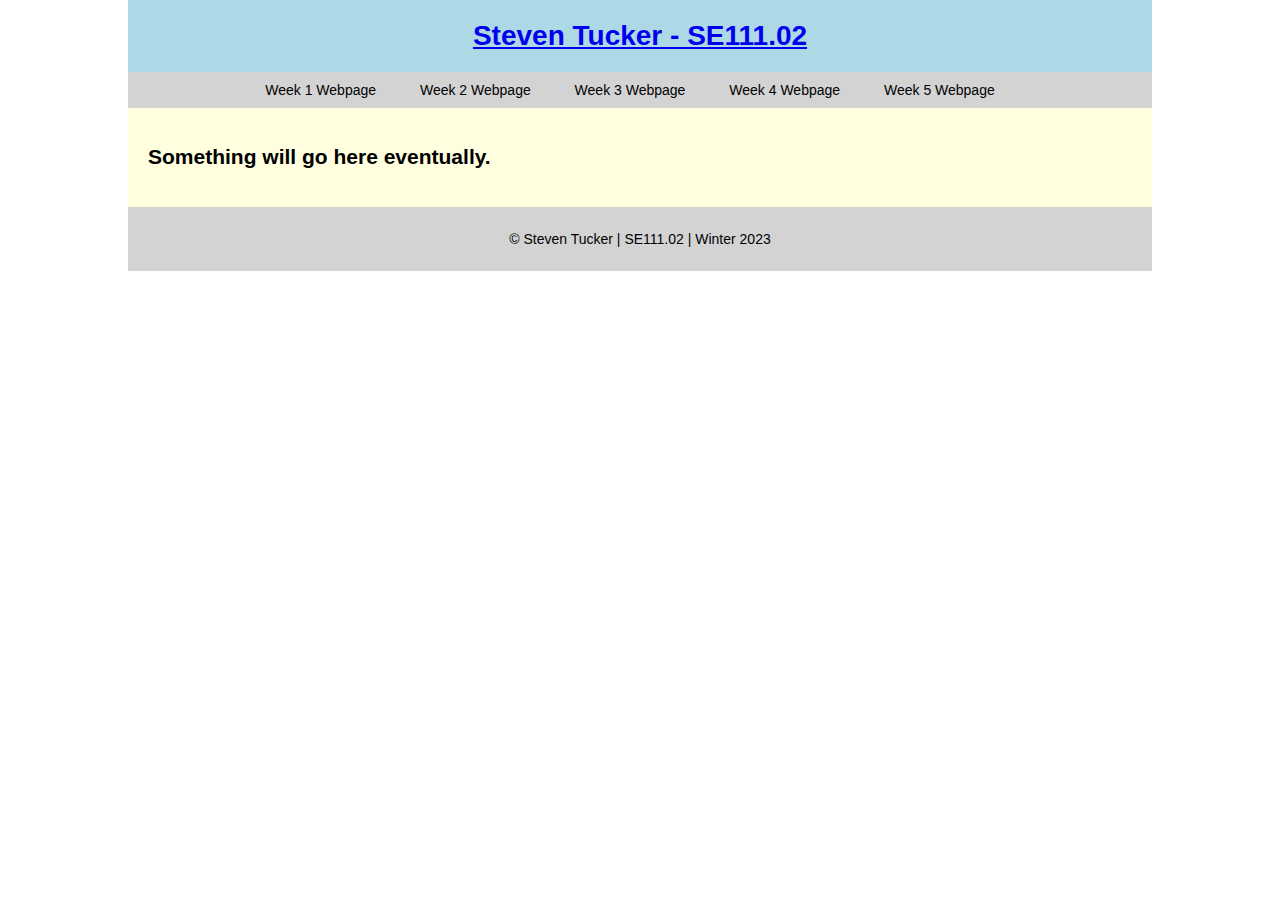
<file: index.html>
<!DOCTYPE html>
<html lang="en">
    <head>
        <meta charset="UTF-8">
        <meta http-equiv="X-UA-Compatible" content="IE=edge">
        <meta name="viewport" content="width=device-width, initial-scale=1.0">
        <meta name="author" content="Steven Tucker">
        <meta name="description" content="SE111 Main Projects Link Index">
        <title>Steve T's SE111 Index</title>
        <link rel="stylesheet" type="text/css" href="style.css">
    </head>
    <body>
        <div id="wrapper">
            <div id="header">
                <a href="https://stevt.com">
                    <h1>Steven Tucker - SE111.02</h1>
                </a>
            </div>
            <!--/ #header-->
            <div id="nav">
                <ul>
                    <li>
                        <a href="https://w1.stevt.com">Week 1 Webpage</a>
                    </li>
                </ul>
                <!--/ end of Week #1-->
                <ul>
                    <li>
                        <a href="https://w2.stevt.com">Week 2 Webpage</a>
                    </li>
                </ul>
                <!--/ end of Week #2-->
                <ul>
                    <li>
                        <a href="https://w3.stevt.com">Week 3 Webpage</a>
                    </li>
                </ul>
                <!--/ end of Week #3-->
                <ul>
                    <li>
                        <a href="https://w4.stevt.com">Week 4 Webpage</a>
                    </li>
                </ul>
                <!--/ end of Week #4-->
                <ul>
                    <li>
                        <a href="https://w5.stevt.com">Week 5 Webpage</a>
                    </li>
                </ul>
                <!--/ end of Week #3-->
                <!--end of main outer list-->
            </div>
            <!--/ #nav-->
            <div id="main-content">
                <h2>Something will go here eventually.</h2>
            </div>
            <!--/ #main-content-->
            <div id="footer">
                <p>&copy; Steven Tucker | SE111.02 | Winter 2023</p>
            </div>
            <!--/ #footer-->
        </div>
        <!--/ #wrapper-->
    </body>
</html>
</file>
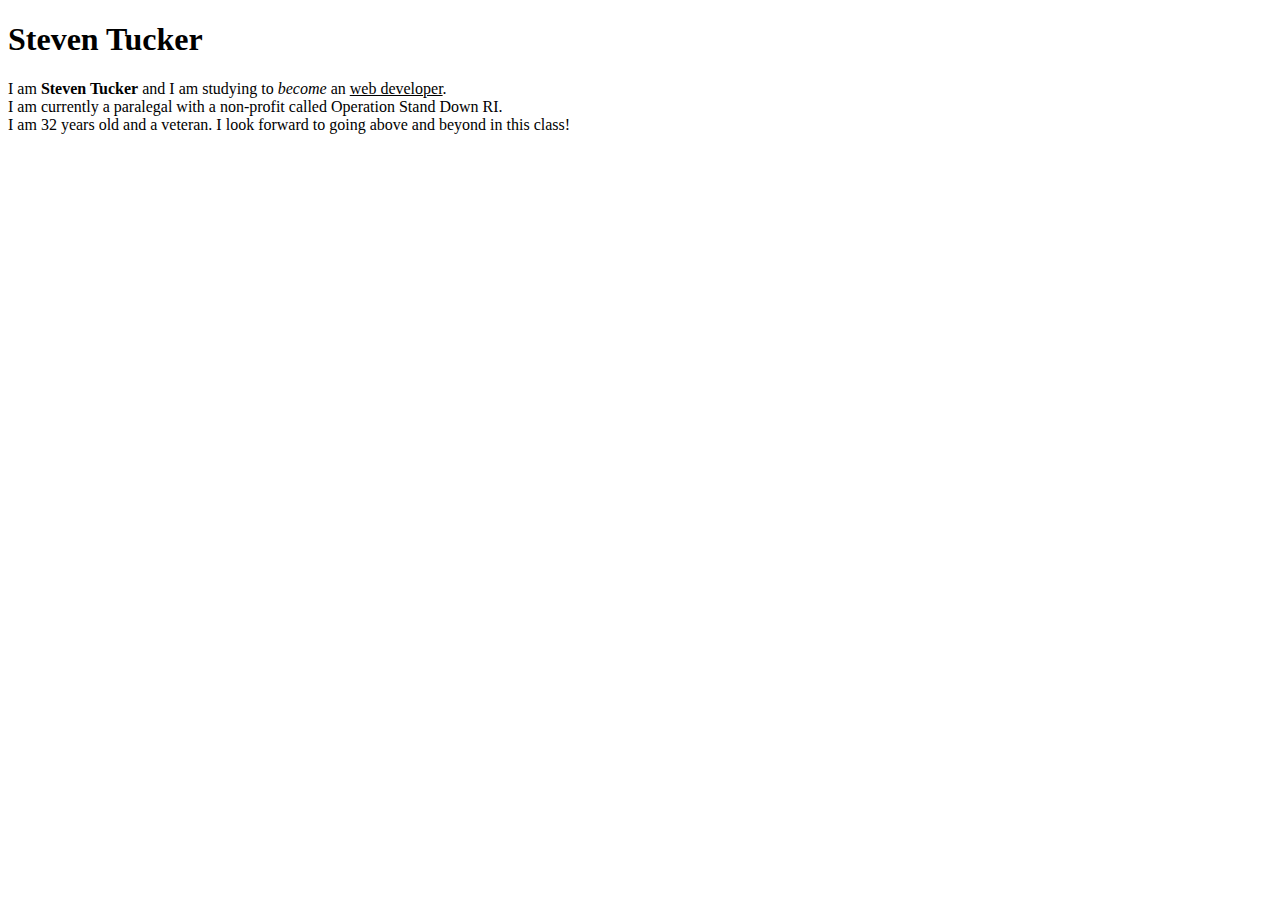
<file: w1-first/index.html>
<!DOCTYPE html>
<html lang="en">
<head>
    <meta charset="UTF-8">
    <meta http-equiv="X-UA-Compatible" content="IE=edge">
    <meta name="viewport" content="width=device-width, initial-scale=1.0">
    <meta name="description" content="Week 1">
    <meta name="author" content="Steven Tucker">
    <title>Document</title>
</head>
<body>
    <div>
        <h1>Steven Tucker</h1>
        <p>I am <strong>Steven Tucker</strong> and I am studying to <i>become</i> an <u>web developer</u>.<br>
            I am currently a paralegal with a non-profit called Operation Stand Down RI.<br>
            I am 32 years old and a veteran.
            I look forward to going above and beyond in this class!</p>
    </div>        
</body>
</html>
</file>
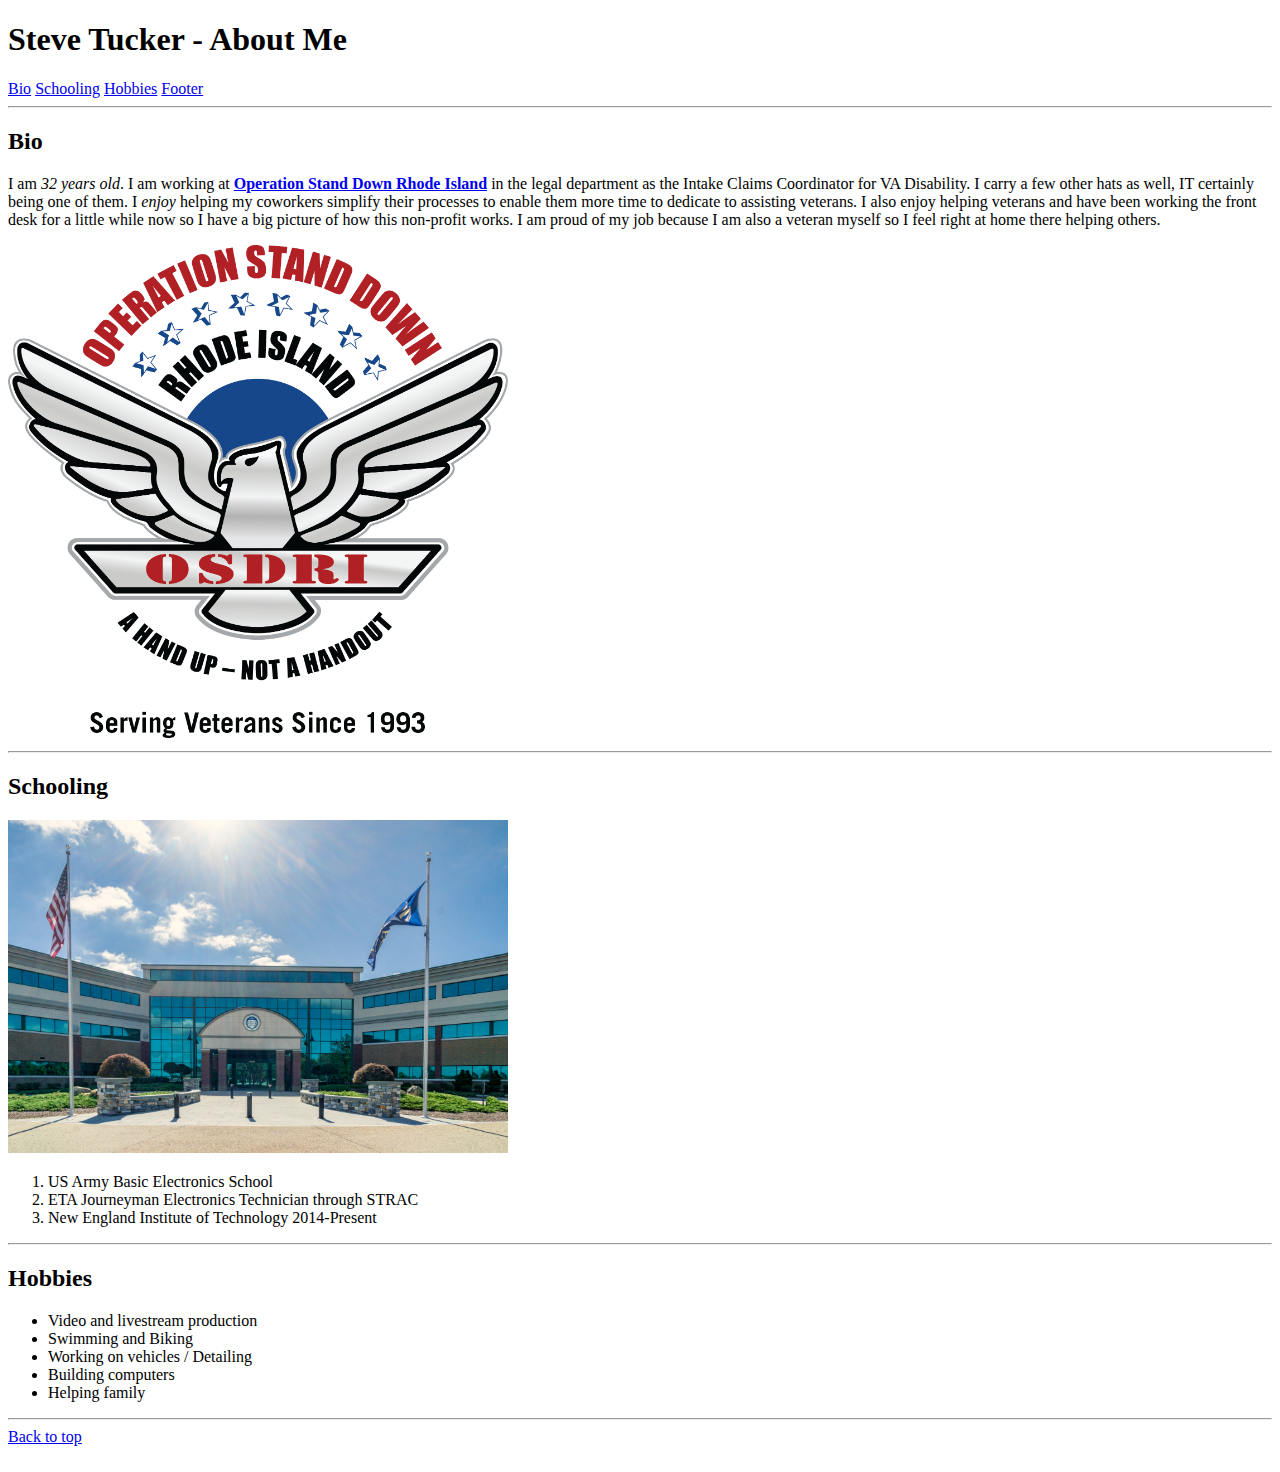
<file: w2-bio/index.html>
<!DOCTYPE html>
<html lang="en">
<head>
    <!--Steven Tucker - SE111.02 - 1/29/2023-->
    <meta charset="UTF-8">
    <meta http-equiv="X-UA-Compatible" content="IE=edge">
    <meta name="viewport" content="width=device-width, initial-scale=1.0">
    <meta name="author" content="Steve Tucker">
    <meta name="description" content="W2-Bio Page">
    <title>Bio Page</title>
</head>
<body>
    <h1 id="header">Steve Tucker - About Me</h1>
    <div id="nav">
        <a href="#bio">Bio</a>
        <a href="#schooling">Schooling</a>
        <a href="#hobbies">Hobbies</a>
        <a href="#footer">Footer</a>
    </div>
    <hr>
<!--Bio section-->
        <h2 id="bio">Bio</h2>
        <p>I am <i>32 years old</i>. I am working at <a href="https://www.osdri.org"><b>Operation Stand Down Rhode Island</b></a> in the legal department as the Intake Claims Coordinator for VA Disability. I carry a few other hats as well, IT certainly being one of them. I <em>enjoy</em> helping my coworkers simplify their processes to enable them more time to dedicate to assisting veterans. I also enjoy helping veterans and have been working the front desk for a little while now so I have a big picture of how this non-profit works. I am proud of my job because I am also a veteran myself so I feel right at home there helping others.</p>
        <img src="images/osdri-clear.png" width="500" alt="OSDRI">
        <hr>
<!--Schooling-->
        <h2 id="schooling">Schooling</h2>
        <img src="images/neit.jpg" width="500" alt="New England Tech">
        <ol>
            <li>US Army Basic Electronics School</li>
            <li>ETA Journeyman Electronics Technician through STRAC</li>
            <li>New England Institute of Technology 2014-Present</li>
        </ol>
        <hr>
<!--Hobbies-->
        <h2 id="hobbies">Hobbies</h2>
        <ul>
            <li>Video and livestream production</li>
            <li>Swimming and Biking</li>
            <li>Working on vehicles / Detailing</li>
            <li>Building computers</li>
            <li>Helping family</li>
        </ul>
        <hr>
        <div id="footer"><a href="#header">Back to top</a></div><br>
        <!--https://prnt.sc/hSU1V8r_hGEk  Screen of validation-->
</body>
</html>
</file>
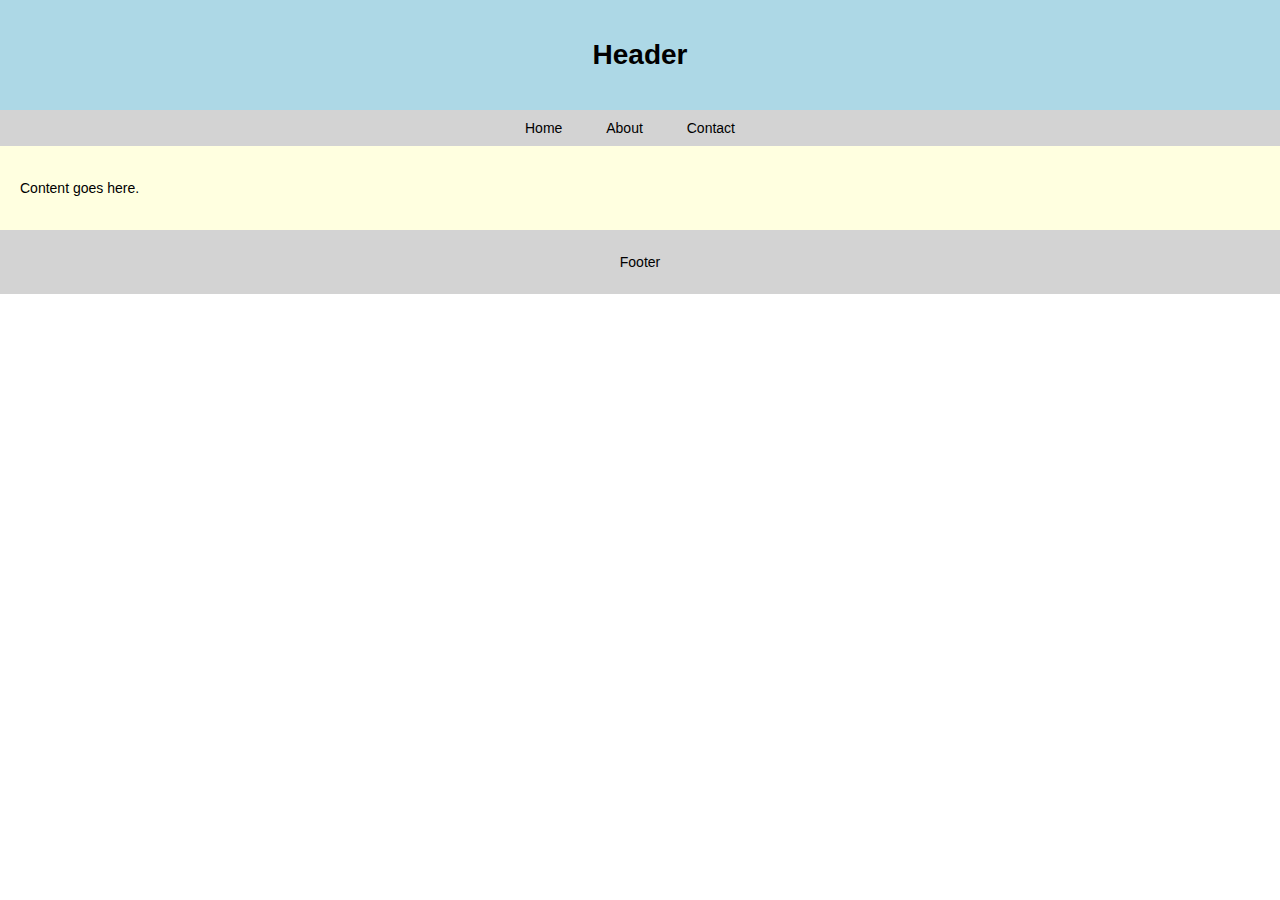
<file: w3-multipagebio/index.html>
<!DOCTYPE html>
<html lang="en">
<head>
    <meta charset="UTF-8">
    <meta http-equiv="X-UA-Compatible" content="IE=edge">
    <meta name="viewport" content="width=device-width, initial-scale=1.0">
    <title>Document</title>
    <link rel="stylesheet" type="text/css" href="style.css">
</head>
<body>
    

        <!-- Main Container Div -->
        <div id="wrapper">
    
          <!-- Header Div -->
          <div id="header">
            <h1>Header</h1>
          </div>
    
          <!-- Navigation Div -->
          <div id="nav">
            <ul>
              <li><a href="#">Home</a></li>
              <li><a href="#">About</a></li>
              <li><a href="#">Contact</a></li>
            </ul>
          </div>
    
          <!-- Content Div -->
          <div id="content">
            <p>Content goes here.</p>
          </div>
    
          <!-- Footer Div -->
          <div id="footer">
            <p>Footer</p>
          </div>
    
        </div>
        <a href="#" id="topBtn" title="Go to top">Top</a>
</body>
</html>
</file>
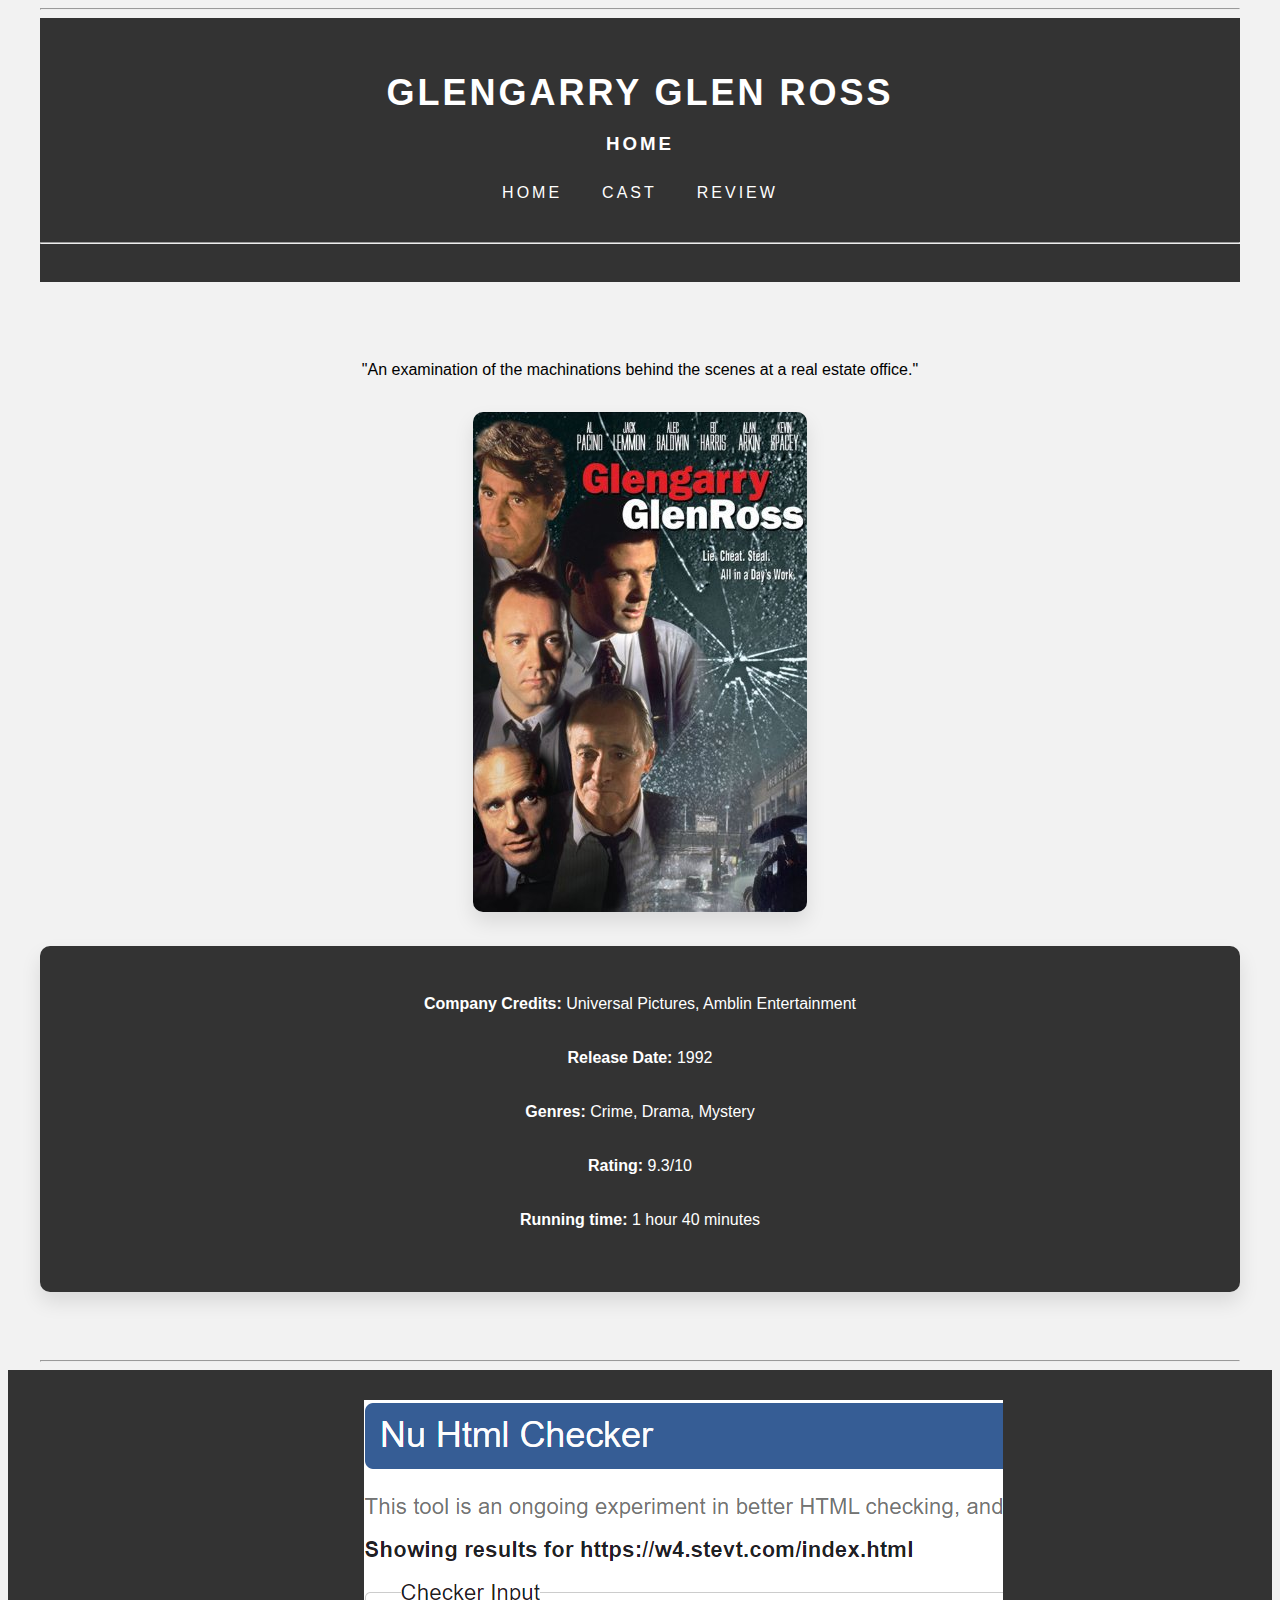
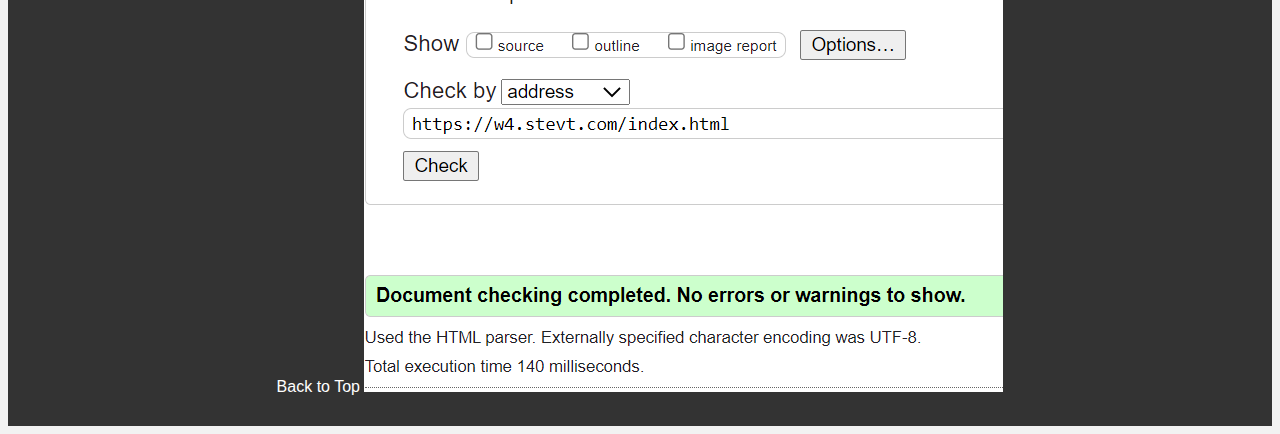
<file: w4-moviereview/index.html>
<!DOCTYPE html>
<html lang="en">
<head>
  <title>Glengarry Glen Ross</title>
  <meta charset="UTF-8">
  <meta name="viewport" content="width=device-width, initial-scale=1.0">
  <meta name="keywords" content="glengarry, glen, ross, steve tucker, movie, review">
  <meta name="description" content="Steve Tucker - Glengarry Glen Ross - About">
  <meta name="author" content="Steve Tucker">
  <meta name="robots" content="index, follow">
  <link rel="stylesheet" type="text/css" href="styles/style.css">
</head>
<body>
  <div id="wrapper">
    <hr>
    <div id="header">
      <h1>Glengarry Glen Ross</h1>
      <h3>Home</h3>
      <div id="nav">
        <a href="index.html">Home</a>
        <a href="cast.html">Cast</a>
        <a href="review.html">Review</a>
      </div>
      <hr>
    </div>
    <div id="content">      
      <div id="synopsis"></div>
        <p>"An examination of the machinations behind the scenes at a real estate office."</p>
        <a href="https://www.imdb.com/title/tt0104348/"><img src="images/poster.jpg" alt="Movie Poster"></a>
        <div class="info">
          <p><b>Company Credits:</b> Universal Pictures, Amblin Entertainment</p>
          <p><b>Release Date:</b> 1992</p>
          <p><b>Genres:</b> Crime, Drama, Mystery</p>
          <p><b>Rating:</b> 9.3/10</p>
          <p><b>Running time:</b> 1 hour 40 minutes</p>
        </div>
      </div>
      <hr>
    </div>
    <div id="footer">
      <a href="#header">Back to Top</a>
      <img src="images/verify1.png" alt="verification1">
    </div>
</body>
</html>
</file>
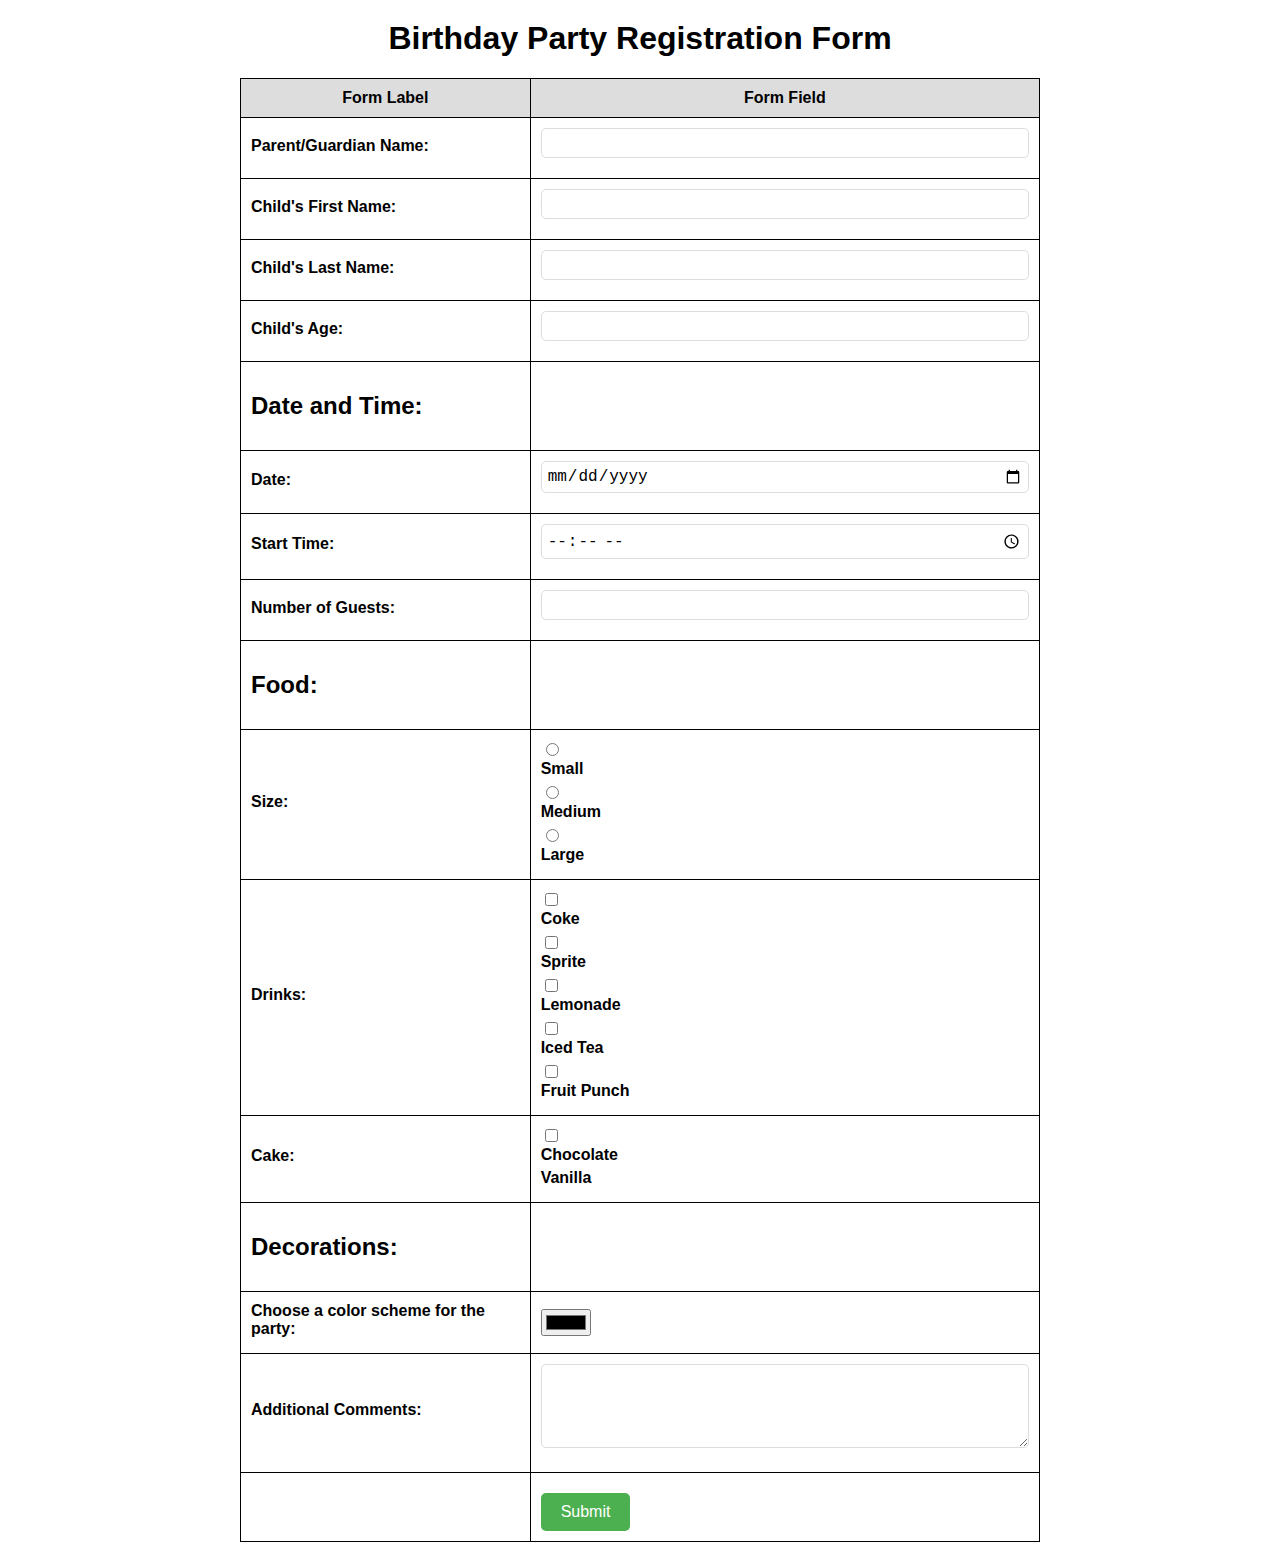
<file: w5-tablesforms/index.html>
<!DOCTYPE html>
<html lang="en">
    <head>
        <meta charset="UTF-8">
        <meta name="viewport" content="width=device-width, initial-scale=1.0">
        <meta name="author" content="Steve Tucker">
        <meta name="description" content="Birthday Party Registration form">
        <link type="text/css" rel="stylesheet" href="styles/style.css">
        <title>Week 5 | Tables and Forms</title>
    </head>
    <body>
        <h1>Birthday Party Registration Form</h1>
        <form action="confirm.html" method="GET">
            <table>
                <thead>
                    <tr>
                        <th>Form Label</th>
                        <th>Form Field</th>
                    </tr>
                </thead>
                <tbody>
                    <tr>
                        <td><label for="parent-guardian-name">Parent/Guardian Name:</label></td>
                        <td><input type="text" id="parent-guardian-name" name="parent-guardian-name" required></td>
                    </tr>
                    <tr>
                        <td><label for="child-first-name">Child's First Name:</label></td>
                        <td><input type="text" id="child-first-name" name="child-first-name" required></td>
                    </tr>
                    <tr>
                        <td><label for="last-name">Child's Last Name:</label></td>
                        <td><input type="text" id="child-last-name" name="child-last-name" required></td>
                    </tr>
                    <tr>
                        <td><label for="child-age">Child's Age:</label></td>
                        <td><input type="number" id="child-age" name="child-age" required></td>
                    </tr>
                    <tr>
                        <td>
                            <label>
                                <h2>Date and Time:</h2>
                            </label>
                        </td>
                        <td></td>
                    </tr>
                    <tr>
                        <td><label for="date">Date:</label></td>
                        <td><input type="date" id="date" name="date" required></td>
                    </tr>
                    <tr>
                        <td><label for="start-time">Start Time:</label></td>
                        <td><input type="time" id="start-time" name="start-time" required></td>
                    </tr>
                    <tr>
                        <td><label for="num-guests">Number of Guests:</label></td>
                        <td><input type="number" id="num-guests" name="num-guests" required></td>
                    </tr>
                    <tr>
                        <td>
                            <label>
                                <h2>Food:</h2>
                            </label>
                        </td>
                        <td></td>
                    </tr>
                    <tr>
                        <td><label>Size:</label></td>
                        <td>
                            <input type="radio" id="size-small" name="size" value="small">
                            <label for="size-small">Small</label>
                            <input type="radio" id="size-medium" name="size" value="medium">
                            <label for="size-medium">Medium</label>
                            <input type="radio" id="size-large" name="size" value="large">
                            <label for="size-large">Large</label>
                        </td>
                    </tr>
                    <tr>
                        <td><label>Drinks:</label></td>
                        <td>
                            <input type="checkbox" id="coke" name="drinks[]" value="coke">
                            <label for="coke">Coke</label>
                            <input type="checkbox" id="sprite" name="drinks[]" value="sprite">
                            <label for="sprite">Sprite</label>
                            <input type="checkbox" id="lemonade" name="drinks[]" value="lemonade">
                            <label for="lemonade">Lemonade</label>
                            <input type="checkbox" id="iced-tea" name="drinks[]" value="iced-tea">
                            <label for="iced-tea">Iced Tea</label>
                            <input type="checkbox" id="fruit-punch" name="drinks[]" value="fruit-punch">
                            <label for="fruit-punch">Fruit Punch</label>
                        </td>
                    </tr>
                    <tr>
                        <td><label>Cake:</label></td>
                        <td>
                            <input type="checkbox" id="chocolate-cake" name="cake[]" value="chocolate-cake">
                            <label for="chocolate-cake">Chocolate</label>
                            <label for="vanilla-cake">Vanilla</label>
                        </td>
                    </tr>
                    <tr>
                        <td>
                            <label>
                                <h2>Decorations:</h2>
                            </label>
                        </td>
                        <td></td>
                    </tr>
                    <tr>
                        <td><label>Choose a color scheme for the party:</label></td>
                        <td>
                            <input type="color" id="color-scheme" name="color-scheme">
                        </td>
                    </tr>
                    <tr>
                        <td><label for="comments">Additional Comments:</label></td>
                        <td><textarea id="comments" name="comments" rows="4" cols="50"></textarea></td>
                    </tr>
                    <tr>
                        <td></td>
                        <td><button type="submit">Submit</button></td>
                    </tr>
                </tbody>
            </table>
        </form>
    </body>
</html>
</file>
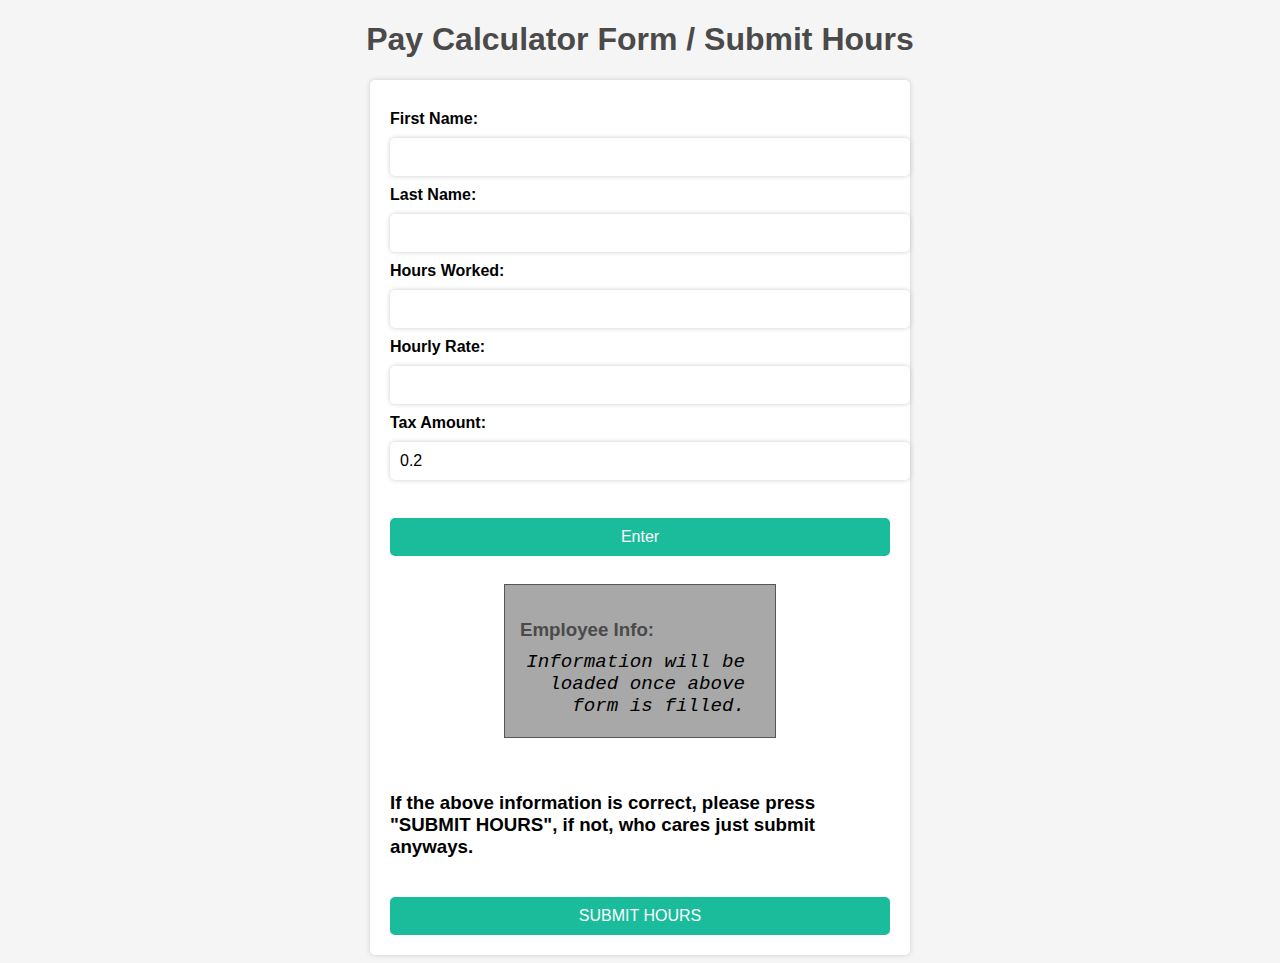
<file: w7-jspaycalc/index.html>
<!DOCTYPE html>
<html lang="en">
    <head>
        <meta charset="UTF-8">
        <meta name="viewport" content="width=device-width, initial-scale=1.0">
        <meta name="author" content="Steve Tucker">
        <meta name="description" content="Week 7 | Pay Form Calculator Assignment">
        <link type="text/css" rel="stylesheet" href="styles/style.css">
        <title>Week 7 | Pay Form Calculator Assignment</title>
    </head>
    <body>
        <h1>Pay Calculator Form / Submit Hours</h1>
        <form>
            <label for="first">First Name:</label>
            <input type="text" id="first-name" required>
            <br>
            <label for="last">Last Name:</label>
            <input type="text" id="last-name">
            <br>
            <label for="hours">Hours Worked:</label>
            <input type="number" id="hours-worked" required step="1">
            <br>
            <label for="rate">Hourly Rate:</label>
            <input type="number" id="hourly-rate" required step="1">
            <br>
            <label for="tax-rate">Tax Amount:</label>
            <input type="number" id="tax-rate" value="0.2" required step="0.01">
            <br>
            <br>
            <input type="button" id="enter-button" value="Enter">
            <br>
            <br>
            <div id="final">
                <h3>Employee Info:</h3>
                <p id="info"><i>Information will be loaded once above form is filled.</i></p>
                <p id="gross-pay"></p>
                <p id="tax-amount"></p>
                <p id="net-pay"></p>
            </div>
            <br>
            <br>
            <h3>If the above information is correct, please press "SUBMIT HOURS", if not, who cares just submit anyways.</h3>
            <input type="button" id="submit" value="SUBMIT HOURS">
        </form>
        <script src="scripts/script.js"></script>
    </body>
</html>
</file>
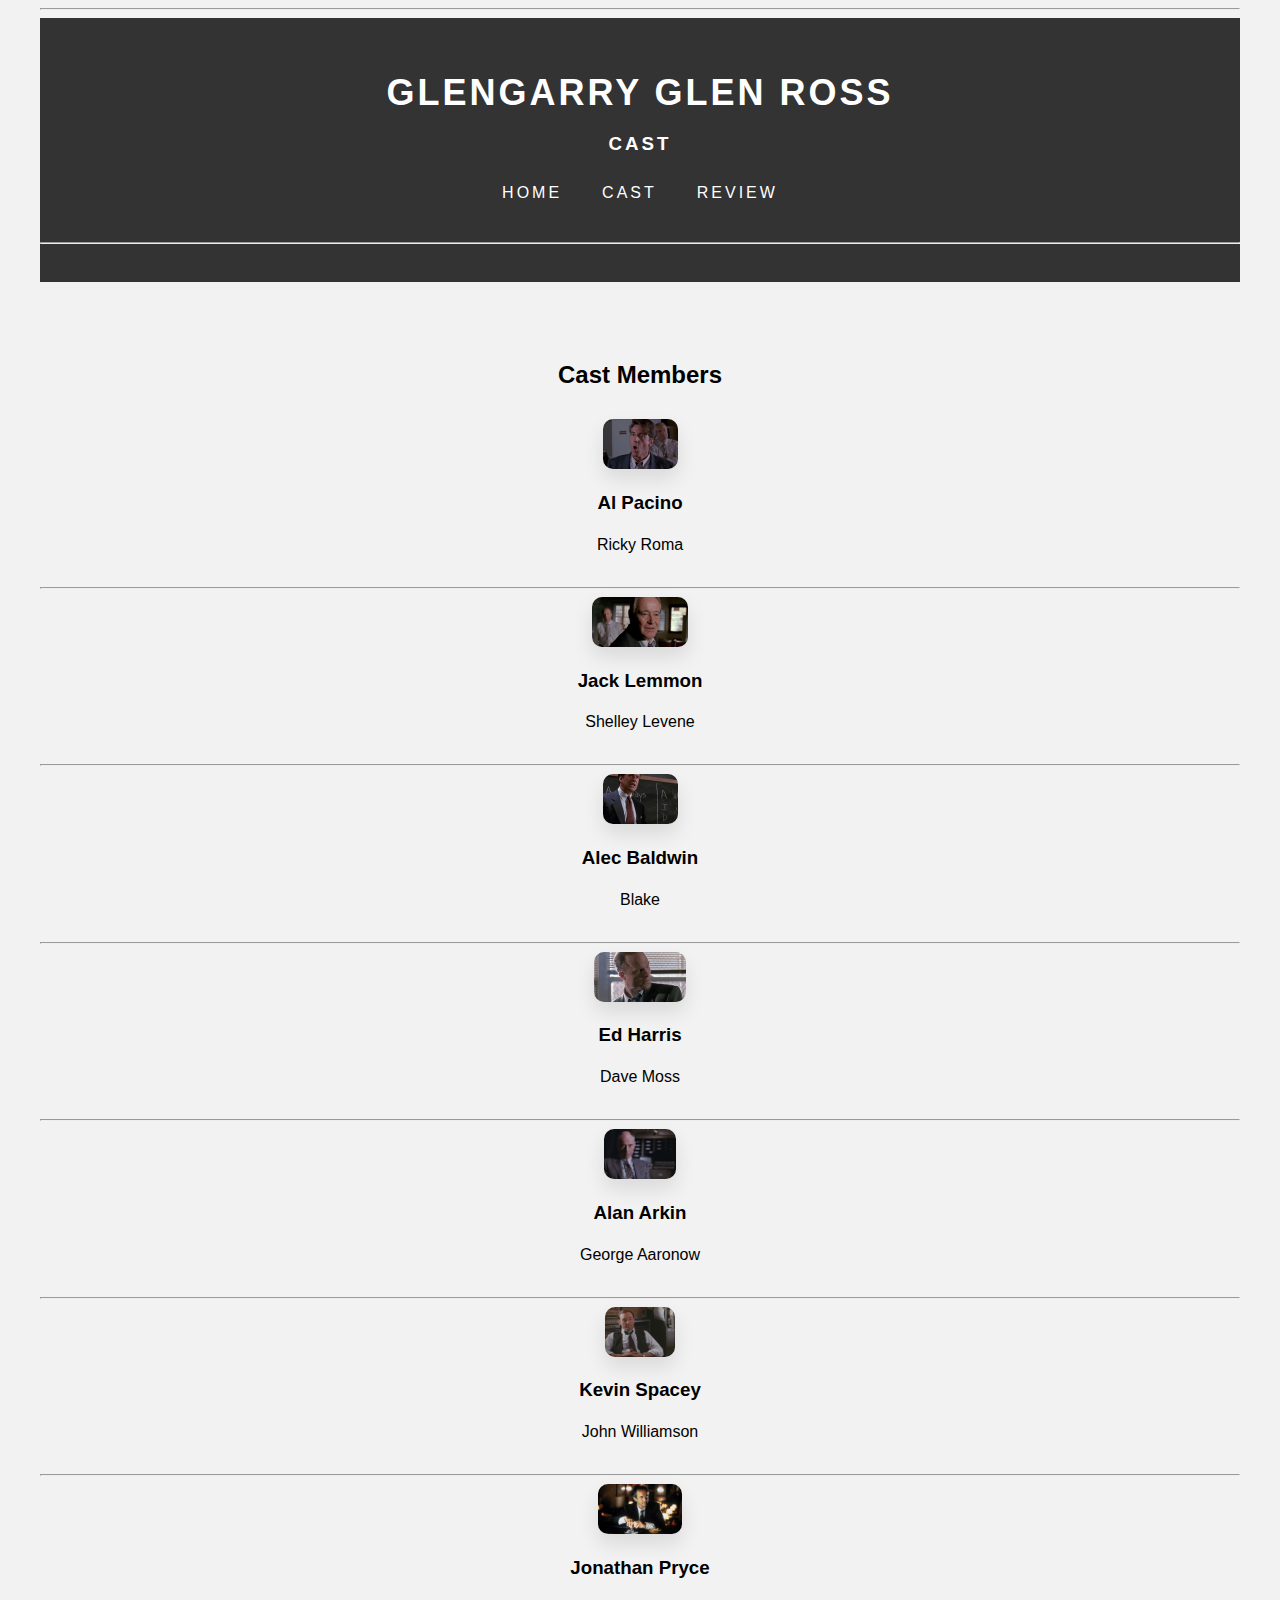
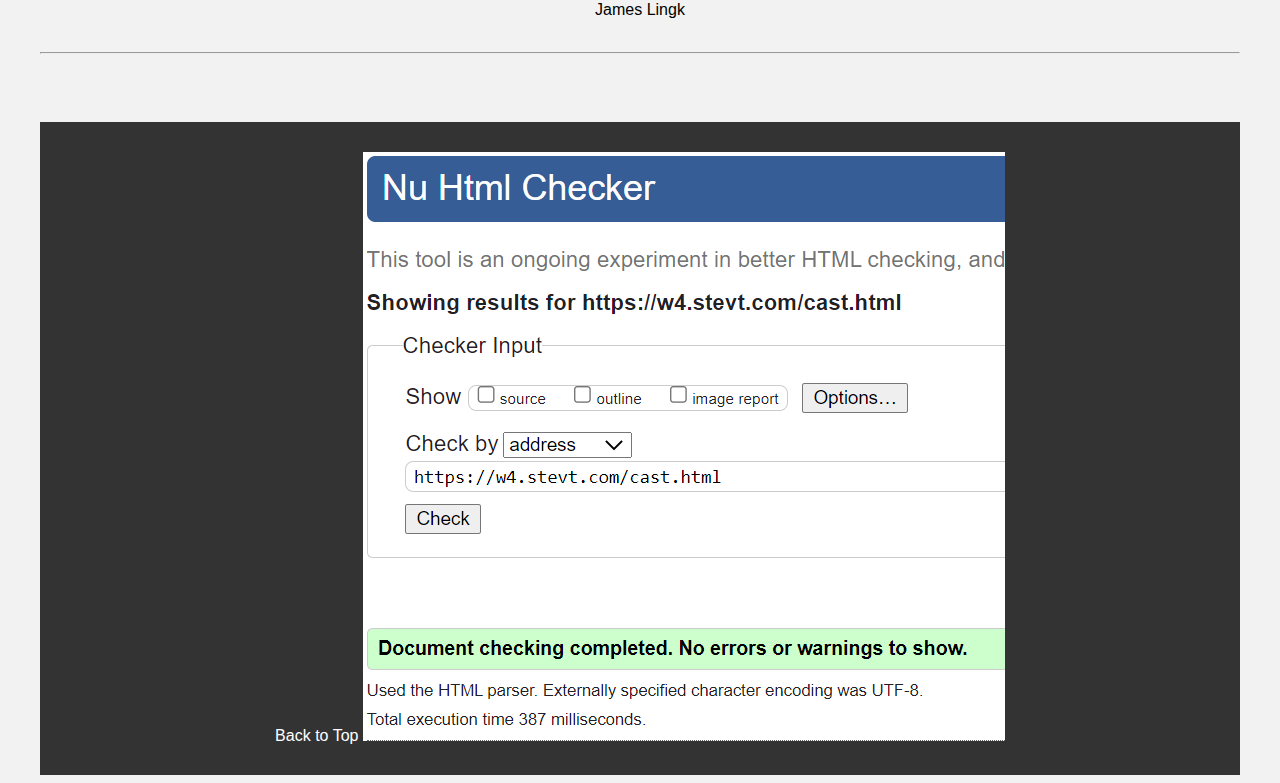
<file: w4-moviereview/cast.html>
<!DOCTYPE html>
<html lang="en">
<head>
  <title>Glengarry Glen Ross</title>
  <meta charset="UTF-8">
  <meta name="viewport" content="width=device-width, initial-scale=1.0">
  <meta name="keywords" content="glengarry, glen, ross, steve tucker, movie, review">
  <meta name="description" content="Steve Tucker - Glengarry Glen Ross - Cast">
  <meta name="author" content="Steve Tucker">
  <meta name="robots" content="index, follow">
  <link rel="stylesheet" type="text/css" href="styles/style.css">
</head>
<body>
  <div id="wrapper">
    <hr>
    <div id="header">
      <h1>Glengarry Glen Ross</h1>
      <h3>Cast</h3>
      <div id="nav">
        <a href="index.html">Home</a>
        <a href="cast.html">Cast</a>
        <a href="review.html">Review</a>
      </div>
      <hr>
    </div>
    <div id="content">
      <h2>Cast Members</h2>
      <div class="cast">
        <div class="cast-member">
          <img src="images/pacino.jpg" alt="Al Pacino" height="50">
          <h3>Al Pacino</h3>
          <p>Ricky Roma</p>
          <hr>
        </div>
        <div class="cast-member">
          <img src="images/lemmon.jpg" alt="Jack Lemmon" height="50">
          <h3>Jack Lemmon</h3>
          <p>Shelley Levene</p>
          <hr>
        </div>
        <div class="cast-member">
          <img src="images/baldwin.jpg" alt="Alec Baldwin" height="50">
          <h3>Alec Baldwin</h3>
          <p>Blake</p>
          <hr>
        </div>
        <div class="cast-member">
          <img src="images/harris.jpg" alt="Ed Harris" height="50">
          <h3>Ed Harris</h3>
          <p>Dave Moss</p>
          <hr>
        </div>
        <div class="cast-member">
          <img src="images/arkin.jpg" alt="Alan Arkin" height="50">
          <h3>Alan Arkin</h3>
          <p>George Aaronow</p>
          <hr>
        </div>
        <div class="cast-member">
          <img src="images/spacey.jpg" alt="Kevin Spacey" height="50">
          <h3>Kevin Spacey</h3>
          <p>John Williamson</p>
          <hr>
        </div>
        <div class="cast-member">
          <img src="images/pryce.jpg" alt="Jonathan Pryce" height="50">
          <h3>Jonathan Pryce</h3>
          <p>James Lingk</p>
        </div>
      </div>
      <hr>
    </div>
    <div id="footer">
      <a href="#header">Back to Top</a>
      <img src="images/verify2.png" alt="verification2">
    </div>
  </div>
</body>
</html>
</file>
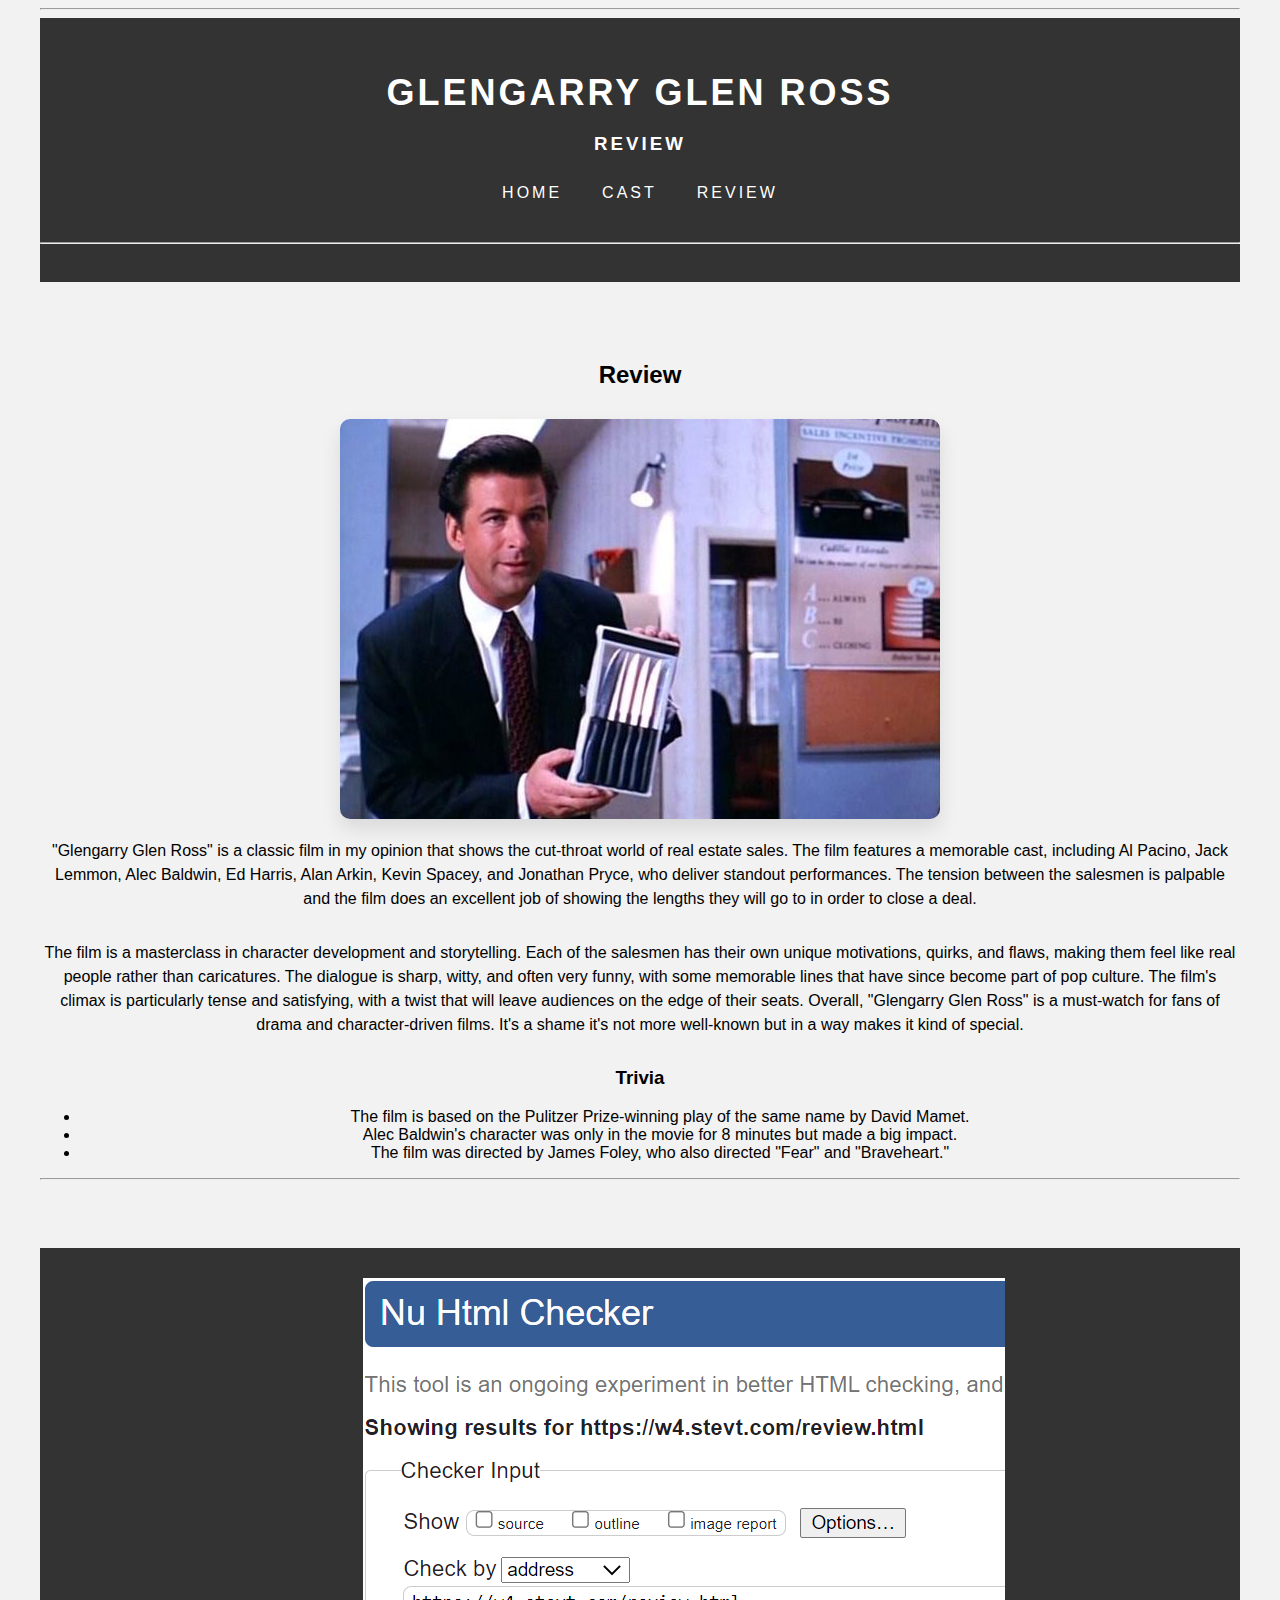
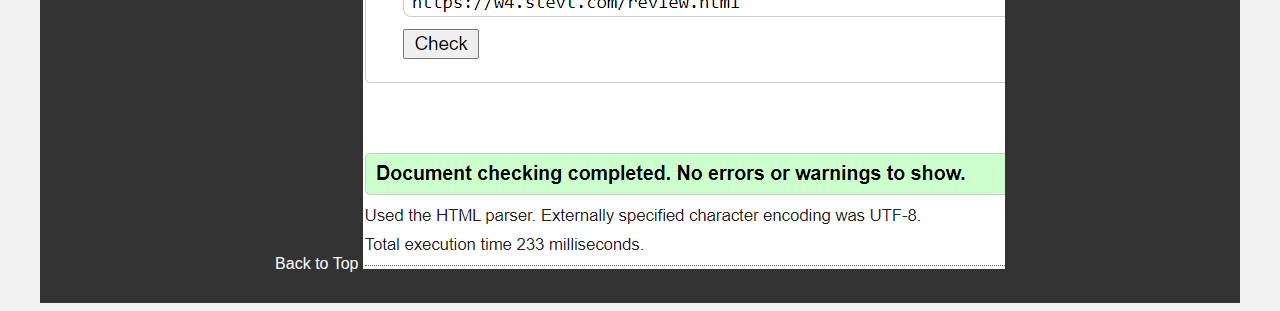
<file: w4-moviereview/review.html>
<!DOCTYPE html>
<html lang="en">
    <head>
        <title>Glengarry Glen Ross</title>
        <meta charset="UTF-8">
        <meta name="viewport" content="width=device-width, initial-scale=1.0">
        <meta name="keywords" content="glengarry, glen, ross, steve tucker, movie, review">
        <meta name="description" content="Steve Tucker - Glengarry Glen Ross - Review">
        <meta name="author" content="Steve Tucker">
        <link rel="stylesheet" type="text/css" href="styles/style.css">
    </head>
    <body>
        <div id="wrapper">
            <hr>
            <div id="header">
                <h1>Glengarry Glen Ross</h1>
                <h3>Review</h3>
                <div id="nav">
                    <a href="index.html">Home</a>
                    <a href="cast.html">Cast</a>
                    <a href="review.html">Review</a>
                </div>
                <hr>
            </div>
            <div id="content">
                <h2>Review</h2>
                <div>
                    <div class="screenshot">
                        <img src="images/screen1.jpg" alt="Screenshot from movie">
                    </div>
                    <p>
                        "Glengarry Glen Ross" is a classic film in my opinion that shows the cut-throat world of real estate sales. The film features a memorable cast, including Al Pacino, Jack Lemmon, Alec Baldwin, Ed Harris, Alan Arkin, Kevin Spacey, and Jonathan Pryce, who deliver standout performances. The tension between the salesmen is palpable and the film does an excellent job of showing the lengths they will go to in order to close a deal.
                    </p>
                    <p>
                        The film is a masterclass in character development and storytelling. Each of the salesmen has their own unique motivations, quirks, and flaws, making them feel like real people rather than caricatures. The dialogue is sharp, witty, and often very funny, with some memorable lines that have since become part of pop culture. The film's climax is particularly tense and satisfying, with a twist that will leave audiences on the edge of their seats. Overall, "Glengarry Glen Ross" is a must-watch for fans of drama and character-driven films. It's a shame it's not more well-known but in a way makes it kind of special.
                    </p>
                    <div class="trivia">
                        <h3>Trivia</h3>
                        <ul>
                            <li>The film is based on the Pulitzer Prize-winning play of the same name by David Mamet.</li>
                            <li>Alec Baldwin's character was only in the movie for 8 minutes but made a big impact.</li>
                            <li>The film was directed by James Foley, who also directed "Fear" and "Braveheart."</li>
                        </ul>
                    </div>
                </div>
                <hr>
            </div>
            <div id="footer">
                <a href="#header">Back to Top</a>
                <img src="images/verify3.png" alt="verification3">
            </div>
        </div>
</file>
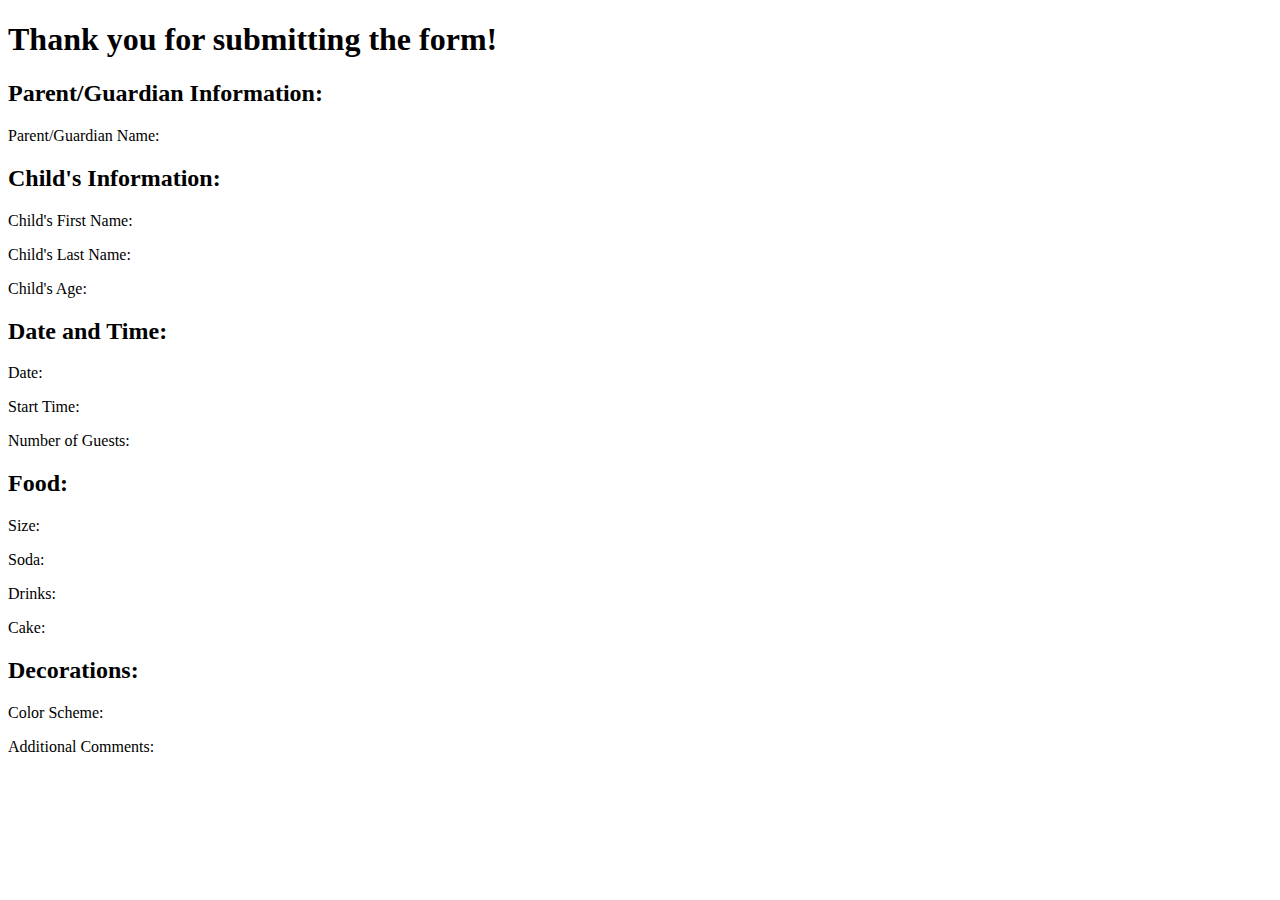
<file: w5-tablesforms/confirm.html>
<!DOCTYPE html>
<html>
    <head>
        <meta charset="UTF-8">
        <meta name="author" content="Your Name">
        <title>Confirmation Page</title>
    </head>
    <body>
        <h1>Thank you for submitting the form!</h1>
        <h2>Parent/Guardian Information:</h2>
        <p>Parent/Guardian Name: <span id="parent-guardian-name"></span></p>
        <h2>Child's Information:</h2>
        <p>Child's First Name: <span id="child-first-name"></span></p>
        <p>Child's Last Name: <span id="child-last-name"></span></p>
        <p>Child's Age: <span id="child-age"></span></p>
        <h2>Date and Time:</h2>
        <p>Date: <span id="date"></span></p>
        <p>Start Time: <span id="start-time"></span></p>
        <p>Number of Guests: <span id="num-guests"></span></p>
        <h2>Food:</h2>
        <p>Size: <span id="size"></span></p>
        <p>Soda: <span id="soda"></span></p>
        <p>Drinks: <span id="drinks"></span></p>
        <p>Cake: <span id="cake"></span></p>
        <h2>Decorations:</h2>
        <p>Color Scheme: <span id="color-scheme"></span></p>
        <p>Additional Comments: <span id="comments"></span></p>
        <script>
            const urlParams = new URLSearchParams(window.location.search);
            document.getElementById("parent-guardian-name").textContent = urlParams.get('parent-guardian-name');
            document.getElementById("child-first-name").textContent = urlParams.get('child-first-name');
            document.getElementById("child-last-name").textContent = urlParams.get('child-last-name');
            document.getElementById("child-age").textContent = urlParams.get('child-age');
            document.getElementById("date").textContent = urlParams.get('date');
            document.getElementById("start-time").textContent = urlParams.get('start-time');
            document.getElementById("num-guests").textContent = urlParams.get('num-guests');
            document.getElementById("size").textContent = urlParams.get('size');
            document.getElementById("soda").textContent = urlParams.getAll('soda').join(", ");
            document.getElementById("drinks").textContent = urlParams.get('drinks');
            document.getElementById("cake").textContent = urlParams.getAll('cake').join(", ");
            document.getElementById("color-scheme").textContent = urlParams.get('color-scheme');
            document.getElementById("comments").textContent = urlParams.get('comments');
        </script>
    </body>
</html>
</file>
<file: style.css>
body {
    font-family: Arial, sans-serif;
    font-size: 14px;
    margin: 0;
    padding: 0;
  }
  
  #wrapper {
    width: 80%;
    margin: 0 auto;
  }
  
  #header {
    background-color: lightblue;
    text-align: center;
    padding: 20px;
  }
  
  #header h1 {
    margin: 0;
  }
  
  #nav {
    background-color: lightgray;
    text-align: center;
    padding: 10px;
  }
  
  #nav ul {
    list-style: none;
    margin: 0;
    padding: 0;
    display: inline-block;
  }
  
  #nav li {
    display: inline-block;
    margin-right: 20px;
  }
  
  #nav a {
    text-decoration: none;
    color: black;
    padding: 10px;
  }
  
  #main-content {
    background-color: lightyellow;
    padding: 20px;
  }
  
  #footer {
    background-color: lightgray;
    text-align: center;
    padding: 10px;
    clear: both;
  }
</file>
<file: w3-multipagebio/style.css>
/* General Styles */
body {
    font-family: Arial, sans-serif;
    font-size: 14px;
    margin: 0;
    padding: 0;
  }
  
  /* Main Container */
  #container {
    width: 80%;
    margin: 0 auto;
  }
  
  /* Header */
  #header {
    background-color: lightblue;
    text-align: center;
    padding: 20px;
  }
  
  /* Navigation */
  #nav {
    background-color: lightgray;
    text-align: center;
    padding: 10px;
  }
  
  #nav ul {
    list-style: none;
    margin: 0;
    padding: 0;
    display: inline-block;
  }
  
  #nav li {
    display: inline-block;
    margin-right: 20px;
  }
  
  #nav a {
    text-decoration: none;
    color: black;
    padding: 10px;
  }
  
  /* Content */
  #content {
    background-color: lightyellow;
    padding: 20px;
  }
  
  /* Footer */
  #footer {
    background-color: lightgray;
    text-align: center;
    padding: 10px;
    clear: both;
  }
  
  /* Back to Top Button */
  #topBtn {
    display: none;
    position: fixed;
    bottom: 20px;
    right: 30px;
    z-index: 99;
    border: none;
    outline: none;
    background-color: lightblue;
    color: white;
    cursor: pointer;
    padding: 15px;
    border-radius: 10px;
  }
  
  body {
    position: relative;
  }
  
  body::before {
    content: "";
    height: 100%;
    float: left;
    visibility: hidden;
  }
  
  a[href="#"]::before {
    content: "";
    height: 100%;
    visibility: visible;
    position: absolute;
    top: -80px;
  }
  
  a[href="#"]:active::before {
    top: 0;
    transition: top 0.3s ease-out;
  }
</file>
<file: w4-moviereview/styles/style.css>
body {
  background-color: #F2F2F2;
  font-family: 'Open Sans', sans-serif;
  font-size: 16px;
}
#wrapper {
  max-width: 1200px;
  margin: 0 auto;
  text-align: center;
}
#header {
  background-color: #333;
  color: #fff;
  padding: 30px 0;
  text-transform: uppercase;
  letter-spacing: 3px;
}
#header h1 {
  font-size: 36px;
  font-weight: bold;
  margin-bottom: 10px;
}
#nav {
  display: flex;
  justify-content: center;
  margin-bottom: 30px;
}
#nav a {
  color: #fff;
  padding: 10px 20px;
  text-decoration: none;
  transition: all 0.3s ease;
}
#nav a:hover {
  background-color: #fff;
  color: #333;
  border-radius: 10px;
}
#content {
  padding: 60px 0;
}
#content h2 {
  font-size: 24px;
  font-weight: bold;
  margin-bottom: 30px;
}
#content p {
  font-size: 16px;
  line-height: 1.5;
  margin-bottom: 30px;
}
#content img {
  max-width: 100%;
  border-radius: 10px;
  box-shadow: 0 10px 20px rgba(0, 0, 0, 0.1);
  transition: all 0.3s ease;
}
#content img:hover {
  transform: scale(1.05);
}
.info {
  background-color: #333;
  color: #fff;
  padding: 30px;
  border-radius: 10px;
  box-shadow: 0 10px 20px rgba(0, 0, 0, 0.1);
  margin-top: 30px;
}
.info p {
  font-size: 16px;
  line-height: 1.5;
  margin-bottom: 10px;
}
#footer {
  background-color: #333;
  color: #fff;
  padding: 30px 0;
  text-align: center;
}
#footer a {
  color: #fff;
  text-decoration: none;
  transition: all 0.3s ease;
}
#footer a:hover {
  color: #333;
}
#footer p {
  font-size: 16px;
  margin-top: 10px;
}
</file>
<file: w5-tablesforms/styles/style.css>
/* Define general styles for the page */
body {
    font-family: Arial, sans-serif;
    margin: 0;
    padding: 0;
  }
  
  h1 {
    text-align: center;
    margin-top: 20px;
  }
  
  /* Define styles for the table */
  table {
    border-collapse: collapse;
    margin: 20px auto;
    width: 80%;
    max-width: 800px;
  }
  
  thead {
    background-color: #ddd;
  }
  
  th, td {
    border: 1px solid black;
    padding: 10px;
  }
  
  th {
    font-weight: bold;
  }
  
  /* Define styles for the form fields */
  label {
    display: block;
    margin-bottom: 5px;
    font-weight: bold;
  }
  
  input[type="text"],
  input[type="email"],
  input[type="number"],
  input[type="date"],
  input[type="time"],
  textarea,
  select {
    width: 100%;
    padding: 5px;
    border: 1px solid #ddd;
    border-radius: 5px;
    font-size: 16px;
    margin-bottom: 10px;
    box-sizing: border-box;
  }
  
  input[type="radio"],
  input[type="checkbox"] {
    margin-right: 5px;
  }
  
  button[type="submit"] {
    background-color: #4CAF50;
    color: white;
    padding: 10px 20px;
    border: none;
    border-radius: 5px;
    font-size: 16px;
    cursor: pointer;
    margin-top: 10px;
  }
</file>
<file: w7-jspaycalc/styles/style.css>
/* Web Browser compatibility was in mind with the animations this time around. Extra css rules add to account for this */
body {
  font-family: Arial, sans-serif;
  background-color: #f5f5f5;
}
h1 {
  color: #4a4a4a;
  text-align: center;
  -webkit-animation: slideIn 3s ease-in-out;
  animation: slideIn 3s ease-in-out;
}
@-webkit-keyframes slideIn {
  0% {
      -webkit-transform: translateY(300px);
      transform: translateY(300px);
      opacity: 0;
 }
  100% {
      -webkit-transform: translateY(0);
      transform: translateY(0);
      opacity: 1;
 }
}
@keyframes slideIn {
  0% {
      -webkit-transform: translateY(300px);
      transform: translateY(300px);
      opacity: 0;
 }
  100% {
      -webkit-transform: translateY(0);
      transform: translateY(0);
      opacity: 1;
 }
}
form {
  background-color: #fff;
  border-radius: 5px;
  box-shadow: 0px 0px 5px #ccc;
  margin: 0 auto;
  max-width: 500px;
  padding: 20px;
}
label {
  display: block;
  font-weight: bold;
  margin: 10px 0;
}
input[type="text"], input[type="number"] {
  border: none;
  border-radius: 5px;
  box-shadow: 0px 0px 5px #ccc;
  font-size: 1em;
  padding: 10px;
  width: 100%;
}
input[type="button"] {
  background-color: #1abc9c;
  border: none;
  border-radius: 5px;
  color: #fff;
  cursor: pointer;
  font-size: 1em;
  margin-top: 20px;
  padding: 10px;
  width: 100%;
}
input[type="button"]:hover {
  background-color: #16a085;
}
#final {
  border: 1px solid rgb(87, 86, 86);
  padding: 15px;
  background-color: rgb(168, 168, 168);
  width: 240px;
  margin: auto;
  margin-top: 10px;
}
#final h3 {
  color: #4a4a4a;
  margin-bottom: 10px;
}
#final p {
  font-family: Courier New, monospace;
 /* monospace font for aligned values! */
  font-size: 1.2em;
  width: 220px;
  text-align: right;
  margin: 5px;
}
</file>
